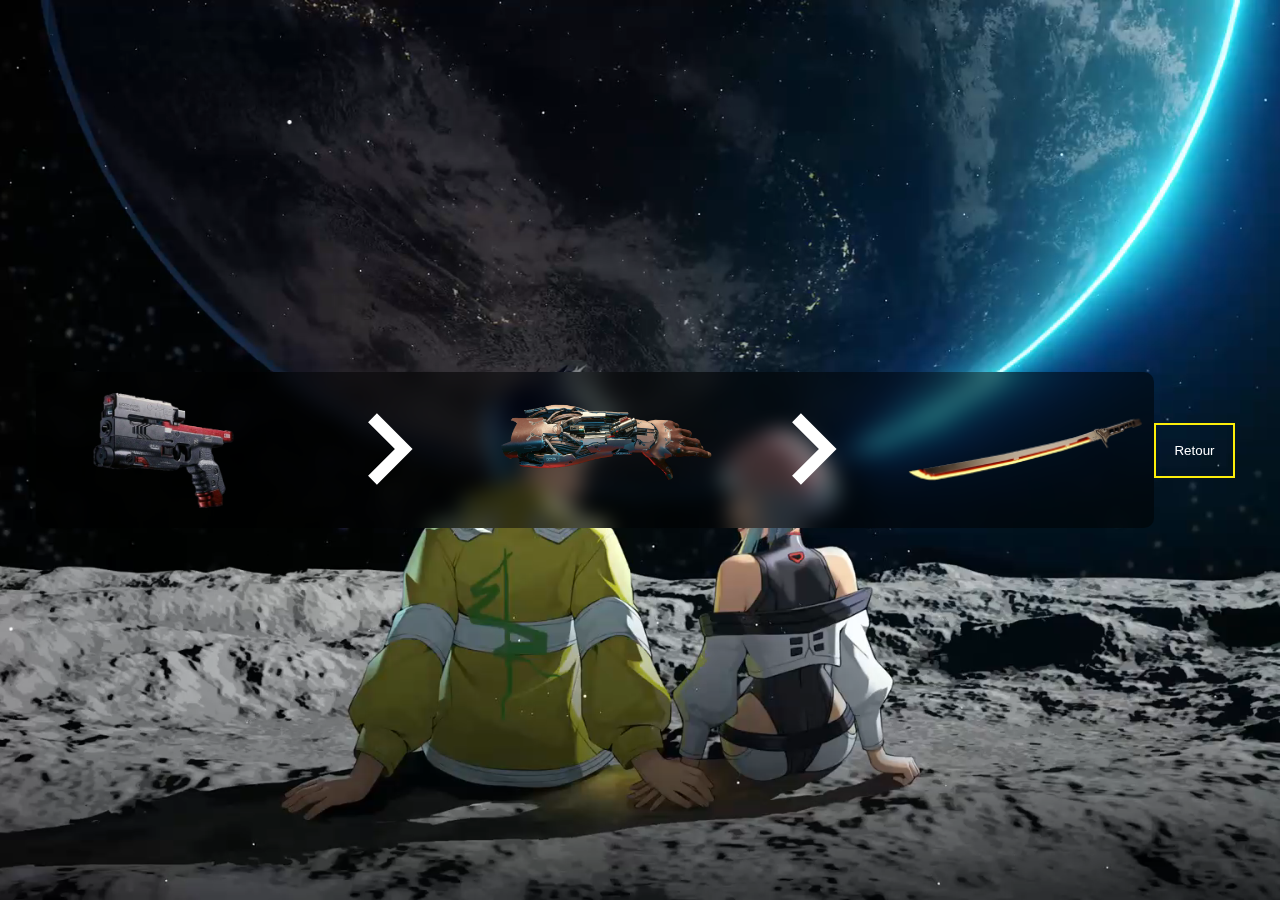
<file: rules.html>
<!DOCTYPE html>
<html lang="fr">

<head>
    <meta charset="UTF-8">
    <meta http-equiv="X-UA-Compatible" content="IE=edge">
    <meta name="viewport" content="width=device-width, initial-scale=1.0">
    <link rel="stylesheet" href="./assets/css/rules.css">
    <title>Règles Cyberfumipunk</title>
</head>

<body>
    <video preload="true" autoplay="" muted="" loop="" playsinline="" poster="./assets/img/bg5.png"
        data-testid="space:video">
        <source src="./assets/img/cyberpunk-edgerunners.mp4" type="video/mp4">
    </video>
    <section class="container">
        <div class="rules">
            <div class="handgun">
                <img src="./assets/img/arme-a-poing.png" alt="">
                <svg xmlns="http://www.w3.org/2000/svg" width="150" height="150" viewBox="0 0 24 24"
                    style="fill: rgb(255, 255, 255);">
                    <path d="M10.707 17.707 16.414 12l-5.707-5.707-1.414 1.414L13.586 12l-4.293 4.293z"></path>
                </svg>
            </div>
            <div class="arm">
                <img src="./assets/img/cyber-hand.png" alt="">
                <svg xmlns="http://www.w3.org/2000/svg" width="150" height="150" viewBox="0 0 24 24"
                    style="fill: rgb(255, 255, 255);">
                    <path d="M10.707 17.707 16.414 12l-5.707-5.707-1.414 1.414L13.586 12l-4.293 4.293z"></path>
                </svg>
            </div>
            <div class="katana">
                <img src="./assets/img/Katana cyberpunk.png" alt="">
            </div>
        </div>
        <div class="before">
            <a href="game_page.html"> <button>Retour</button></a>
        </div>
    </section>

</body>

</html>
</file>
<file: assets/css/rules.css>
*{
    margin: 0;
    padding: 0;
    box-sizing: border-box;
}
video
{
    object-fit: cover;
    position: fixed;
    left: 0;
    right: 0;
    top: 0;
    bottom: 0;
    z-index: -1;
    height: 100%;
    width: 100%;
}
.container{
    color: rgb(0, 0, 0);
    height: 100vh;
    display: flex;
    justify-content: center;
    align-items: center;
    align-content: center;
}
.rules{
    background-color: rgba(0, 0, 0, 0.5);
    backdrop-filter: blur(10px);
    display: flex;
    border-radius: 10px;
}
.handgun img{
    width: 30vh;
}
.arm img{
    width: 30vh;
}
.katana img{
    width: 30vh;
}
.before{
    margin-right: 1vh;
}
.before button{
    background-color: rgba(0, 0, 0, 0);
    border-radius: 0%;
    border: 2px solid #FCEE0A;
    padding: 2vh;
    color: white;
}
.before button:hover{
    background-color: #FCEE0A;
    color: black;
}
.before a{
    color: white;
    text-decoration: none;
}

@media screen and (max-width:420px) {
    div{
        display: flex;
        flex-wrap: wrap;
    }
    .container{
        justify-content: center;
    }
    .rules{
        flex-direction: column;
        justify-content: center;
        align-items: center;
    }
    .rules svg{
        transform: rotate(90deg);
    }
    .handgun{
        justify-content: center;
        align-items: center;
        align-content: center;
    }
    .arm{
        justify-content: center;
        align-items: center;
        align-content: center;
    }
}
</file>
